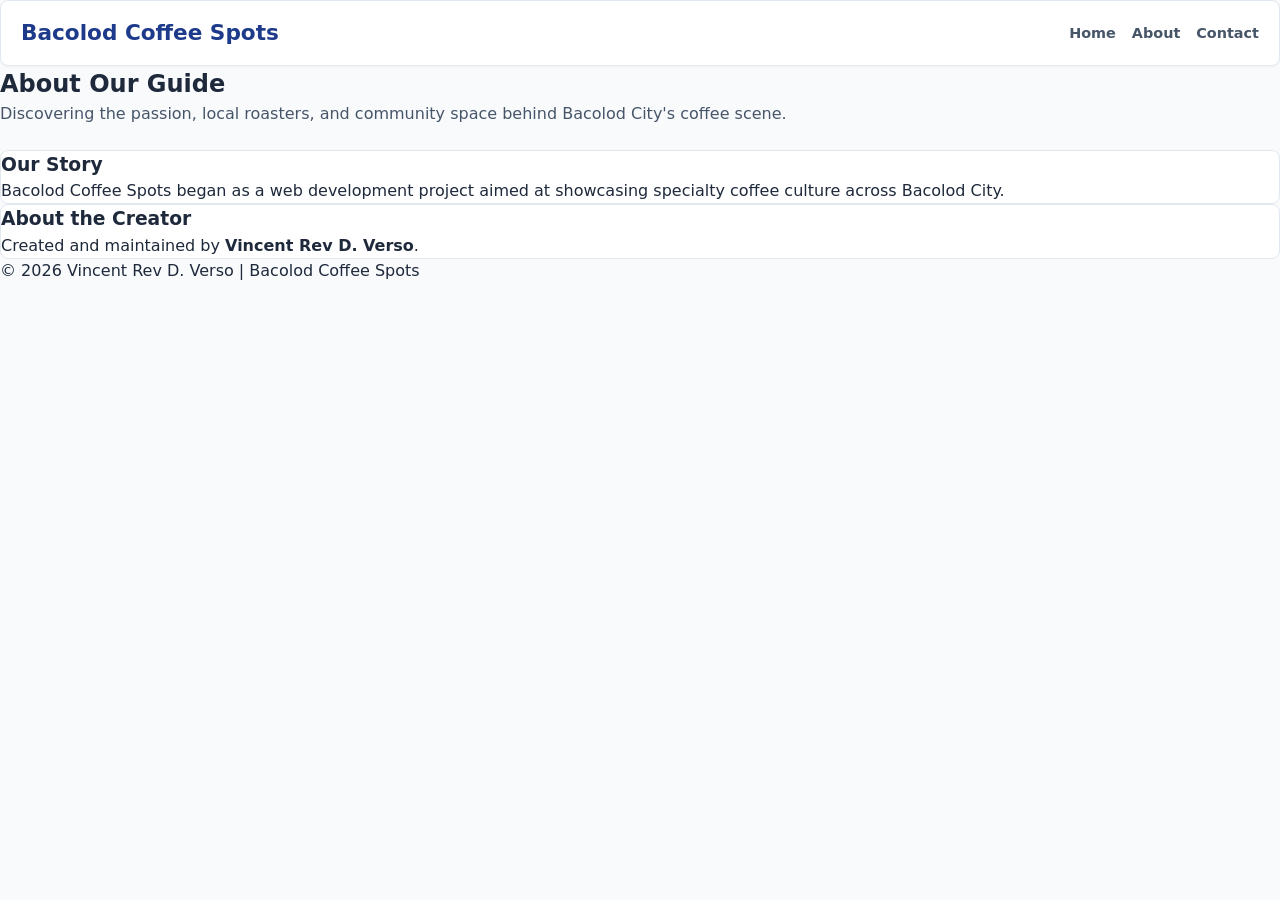
<file: about.html>
<!DOCTYPE html>
<html lang="en">
<head>
  <meta charset="UTF-8">
  <meta name="viewport" content="width=device-width, initial-scale=1.0">
  <title>About Us | Bacolod Coffee Spots</title>
  <link rel="stylesheet" href="style.css">
</head>
<body>

  <!-- Flexbox Header -->
  <header class="site-header">
    <h1>Bacolod Coffee Spots</h1>
    <nav>
      <ul>
        <li><a href="index.html">Home</a></li>
        <li><a href="about.html">About</a></li>
        <li><a href="contact.html">Contact</a></li>
      </ul>
    </nav>
  </header>

  <main>
    <h2>About Our Guide</h2>
    <p style="color: var(--text-secondary); margin-bottom: 24px;">Discovering the passion, local roasters, and community space behind Bacolod City's coffee scene.</p>

    <article class="place-card">
      <h3>Our Story</h3>
      <p>Bacolod Coffee Spots began as a web development project aimed at showcasing specialty coffee culture across Bacolod City.</p>
    </article>

    <article class="place-card">
      <h3>About the Creator</h3>
      <p>Created and maintained by <strong>Vincent Rev D. Verso</strong>.</p>
    </article>
  </main>

  <footer>
    <p>&copy; 2026 Vincent Rev D. Verso | Bacolod Coffee Spots</p>
  </footer>

</body>
</html>
</file>
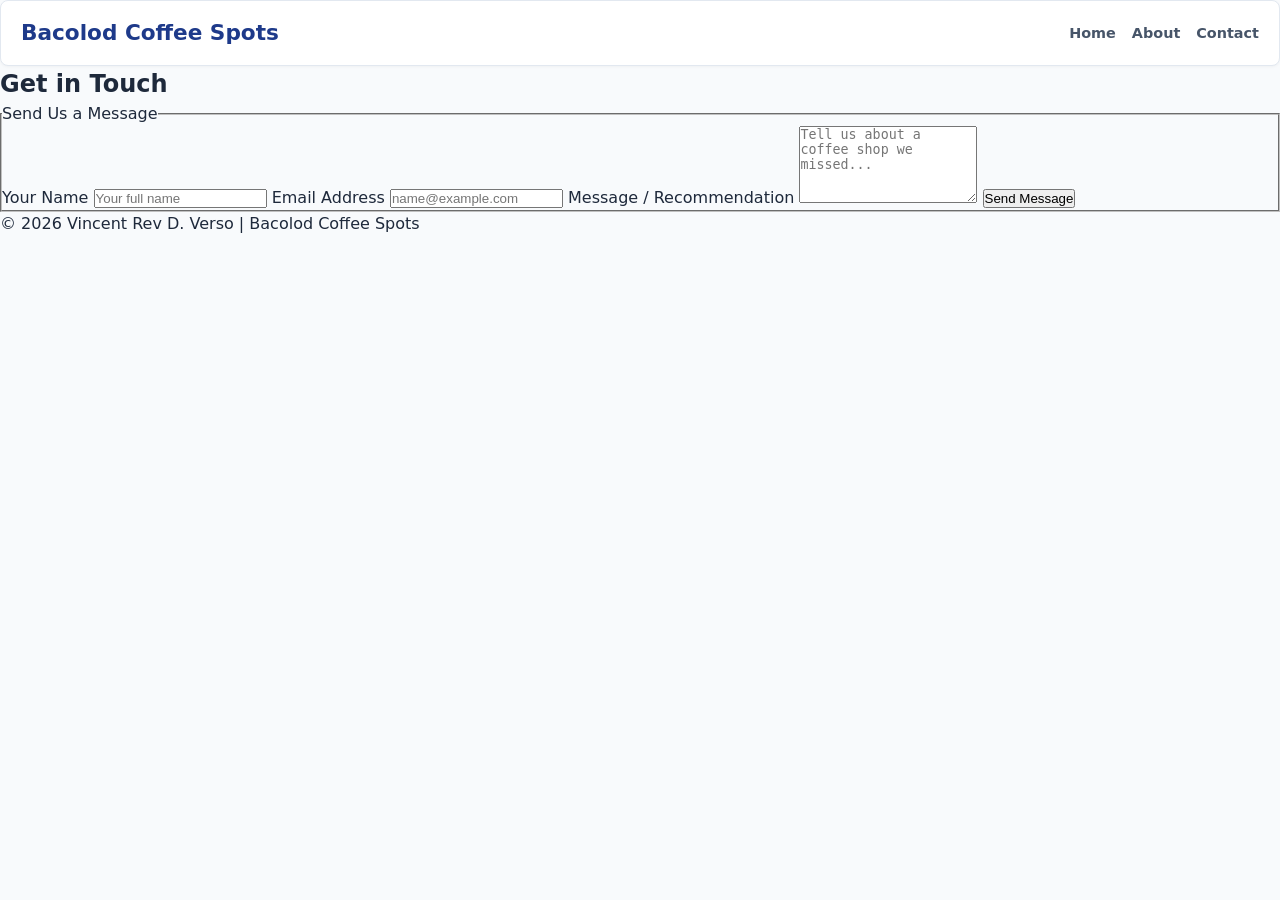
<file: contact.html>
<!DOCTYPE html>
<html lang="en">
<head>
  <meta charset="UTF-8">
  <meta name="viewport" content="width=device-width, initial-scale=1.0">
  <title>Contact Us | Bacolod Coffee Spots</title>
  <link rel="stylesheet" href="style.css">
</head>
<body>

  <!-- Flexbox Header -->
  <header class="site-header">
    <h1>Bacolod Coffee Spots</h1>
    <nav>
      <ul>
        <li><a href="index.html">Home</a></li>
        <li><a href="about.html">About</a></li>
        <li><a href="contact.html">Contact</a></li>
      </ul>
    </nav>
  </header>

  <main>
    <h2>Get in Touch</h2>
    <form action="#" method="post">
      <fieldset>
        <legend>Send Us a Message</legend>

        <label for="sender-name">Your Name</label>
        <input type="text" id="sender-name" name="name" required placeholder="Your full name">

        <label for="sender-email">Email Address</label>
        <input type="email" id="sender-email" name="email" required placeholder="name@example.com">

        <label for="message">Message / Recommendation</label>
        <textarea id="message" name="message" rows="5" required placeholder="Tell us about a coffee shop we missed..."></textarea>

        <button type="submit">Send Message</button>
      </fieldset>
    </form>
  </main>

  <footer>
    <p>&copy; 2026 Vincent Rev D. Verso | Bacolod Coffee Spots</p>
  </footer>

</body>
</html>
</file>
<file: style.css>
/* =========================================================
   Central Stylesheet - Bacolod Coffee Beans Shop
   Module 7.3 (Grid Layout Areas) + Module 7.4 (Mobile-First Responsive)
   Palette: Classic Dark Navy Blue (#1e3a8a)
   ========================================================= */

:root {
  --brand: #1e3a8a;           /* Classic Dark Navy Blue */
  --brand-hover: #1d4ed8;     /* Vibrant Blue Accent */
  --brand-light: #dbeafe;     /* Soft Light Blue Tint */
  --bg-page: #f8fafc;         /* Page Background */
  --card-bg: #ffffff;         /* Clean White Card Surface */
  --text-primary: #1e293b;    /* Dark Charcoal Body Text */
  --text-secondary: #475569;  /* Muted Slate Text */
  --border-light: #e2e8f0;    /* Border Line Color */
}

* {
  box-sizing: border-box;
  margin: 0;
  padding: 0;
}

body {
  font-family: system-ui, -apple-system, BlinkMacSystemFont, 'Segoe UI', Roboto, Oxygen, Ubuntu, Cantarell, sans-serif;
  line-height: 1.5;
  background-color: var(--bg-page);
  color: var(--text-primary);
}

/* ---------------------------------------------------------
   MODULE 7.4: Base Layout - Mobile First (Single Column Grid)
   Primary content (main) sits ABOVE secondary content (side)
   --------------------------------------------------------- */
.page {
  display: grid;
  grid-template-columns: 1fr;
  grid-template-areas:
    "masthead"
    "main"
    "side"
    "foot";
  gap: 16px;
  max-width: 1100px;
  margin: 0 auto;
  padding: 1rem;
}

/* ---------------------------------------------------------
   MODULE 7.3: Named Grid Area Assignments
   --------------------------------------------------------- */
header.site-header { grid-area: masthead; }
aside.site-sidebar { grid-area: side; }
main.site-main     { grid-area: main; }
footer.site-footer { grid-area: foot; }

/* ---------------------------------------------------------
   MODULE 7.4: Desktop & Tablet Enhancement (@media min-width 700px)
   --------------------------------------------------------- */
@media (min-width: 700px) {
  .page {
    grid-template-columns: 220px 1fr;
    grid-template-areas:
      "masthead masthead"
      "side     main"
      "foot     foot";
    gap: 20px;
    padding: 1.5rem;
  }
}

/* ---------------------------------------------------------
   Slice of Life: Store Status Bar (Dark Navy Theme)
   --------------------------------------------------------- */
.store-status-bar {
  background: var(--brand);
  color: #ffffff;
  padding: 0.5rem 1rem;
  font-size: 0.85rem;
  display: flex;
  justify-content: space-between;
  align-items: center;
  flex-wrap: wrap;
  gap: 0.5rem;
  border-radius: 6px;
  margin-bottom: 1rem;
}

.status-dot {
  height: 8px;
  width: 8px;
  background-color: #34d399;
  border-radius: 50%;
  display: inline-block;
  margin-right: 6px;
}

/* ---------------------------------------------------------
   Module 6.3 Header (Flexbox inside Grid Masthead)
   --------------------------------------------------------- */
.site-header {
  display: flex;
  justify-content: space-between;
  align-items: center;
  background-color: var(--card-bg);
  padding: 1rem 1.25rem;
  border: 1px solid var(--border-light);
  border-radius: 8px;
  box-shadow: 0 1px 3px rgba(0, 0, 0, 0.04);
}

.site-header h1 {
  font-size: 1.35rem;
  color: var(--brand);
}

.site-header nav ul {
  display: flex;
  gap: 16px;
  list-style: none;
}

.site-header nav a {
  text-decoration: none;
  color: var(--text-secondary);
  font-weight: 600;
  font-size: 0.9rem;
  transition: color 0.2s ease;
}

.site-header nav a:hover,
.site-header nav a.active {
  color: var(--brand-hover);
  border-bottom: 2px solid var(--brand-hover);
  padding-bottom: 2px;
}

/* ---------------------------------------------------------
   MODULE 7.3 REQUIREMENT: Sidebar Component (<aside>)
   --------------------------------------------------------- */
.site-sidebar {
  display: flex;
  flex-direction: column;
  gap: 1.25rem;
}

.sidebar-widget {
  background: var(--card-bg);
  padding: 1rem;
  border-radius: 8px;
  border: 1px solid var(--border-light);
  box-shadow: 0 1px 3px rgba(0, 0, 0, 0.03);
}

.sidebar-widget h3 {
  font-size: 0.95rem;
  color: var(--brand);
  margin-bottom: 0.75rem;
  border-bottom: 2px solid var(--brand-light);
  padding-bottom: 0.3rem;
}

.sidebar-menu {
  list-style: none;
}

.sidebar-menu li {
  margin-bottom: 0.5rem;
}

.sidebar-menu a {
  text-decoration: none;
  color: var(--text-primary);
  font-size: 0.875rem;
  display: block;
  padding: 0.35rem 0.5rem;
  border-radius: 4px;
  transition: background 0.2s ease, color 0.2s ease;
}

.sidebar-menu a:hover,
.sidebar-menu a.active {
  background: var(--brand-light);
  color: var(--brand);
  font-weight: 600;
}

.hours-list {
  list-style: none;
  font-size: 0.825rem;
  color: var(--text-secondary);
}

.hours-list li {
  display: flex;
  justify-content: space-between;
  margin-bottom: 0.4rem;
}

/* ---------------------------------------------------------
   Hero Banner & Content Highlights
   --------------------------------------------------------- */
.hero-banner {
  display: flex;
  justify-content: center;
  align-items: center;
  text-align: center;
  min-height: 200px;
  background: linear-gradient(rgba(30, 58, 138, 0.88), rgba(29, 78, 216, 0.88)), 
              url('https://encrypted-tbn0.gstatic.com/licensed-image?q=tbn:ANd9GcSXr38FRH6d55lrpN63pYmIkYe4IdcL8TpTgEYe7dC8ztGCRcKCKUqySJoMAagNiei5Db3HohfG0zk5iw0') center/cover;
  color: #ffffff;
  border-radius: 8px;
  padding: 1.5rem;
  margin-bottom: 1.5rem;
  box-shadow: 0 4px 6px -1px rgba(30, 58, 138, 0.2);
}

.hero-banner h2 {
  font-size: 1.75rem;
  margin-bottom: 0.5rem;
}

.hero-banner p {
  font-size: 0.95rem;
  opacity: 0.95;
}

.barista-spotlight {
  background: var(--brand-light);
  border-left: 4px solid var(--brand);
  padding: 1rem;
  border-radius: 6px;
  margin-bottom: 1.5rem;
}

.barista-spotlight h3 {
  font-size: 1rem;
  color: var(--brand);
  margin-bottom: 0.25rem;
}

/* ---------------------------------------------------------
   Module 6.4 Place Grid (Responsive Flexbox Grid)
   --------------------------------------------------------- */
.place-grid {
  display: flex;
  flex-wrap: wrap;
  gap: 20px;
}

.place-card {
  flex: 1 1 240px;
  background: var(--card-bg);
  border: 1px solid var(--border-light);
  border-radius: 8px;
  overflow: hidden;
  display: flex;
  flex-direction: column;
  justify-content: space-between;
  position: relative;
  transition: transform 0.2s ease, box-shadow 0.2s ease;
}

.place-card:hover {
  transform: translateY(-4px);
  box-shadow: 0 10px 15px -3px rgba(30, 58, 138, 0.15);
}

.badge {
  position: absolute;
  top: 10px;
  left: 10px;
  background: var(--brand);
  color: #ffffff;
  padding: 0.25rem 0.55rem;
  font-size: 0.75rem;
  font-weight: bold;
  border-radius: 4px;
}

.card-media {
  width: 100%;
  height: 180px;
  object-fit: cover;
}

.card-body {
  padding: 1.1rem;
  display: flex;
  flex-direction: column;
  flex-grow: 1;
}

.product-meta {
  display: flex;
  justify-content: space-between;
  font-size: 0.8rem;
  color: var(--text-secondary);
  margin-bottom: 0.4rem;
}

.rating {
  color: #d97706;
}

.card-body h3 {
  font-size: 1.1rem;
  margin-bottom: 0.4rem;
  color: var(--text-primary);
}

.card-description {
  font-size: 0.85rem;
  color: var(--text-secondary);
  line-height: 1.4;
  margin-bottom: 0.75rem;
}

.place-info-list {
  list-style: none;
  font-size: 0.8rem;
  color: var(--text-secondary);
}

.place-info-list li {
  margin-bottom: 0.2rem;
}

.card-footer {
  padding: 0.85rem 1.1rem;
  background: var(--bg-page);
  border-top: 1px solid var(--border-light);
  display: flex;
  align-items: center;
  justify-content: space-between;
}

.product-price {
  font-size: 1.2rem;
  font-weight: 700;
  color: var(--brand);
}

.btn-order {
  background: var(--brand);
  color: #ffffff;
  padding: 0.5rem 0.9rem;
  border-radius: 6px;
  text-decoration: none;
  font-size: 0.825rem;
  font-weight: 600;
  transition: background 0.2s ease;
}

.btn-order:hover {
  background: var(--brand-hover);
}

footer.site-footer {
  text-align: center;
  padding: 1.5rem 1rem;
  background-color: var(--card-bg);
  border: 1px solid var(--border-light);
  border-radius: 8px;
  color: var(--text-secondary);
  font-size: 0.85rem;
}
</file>
